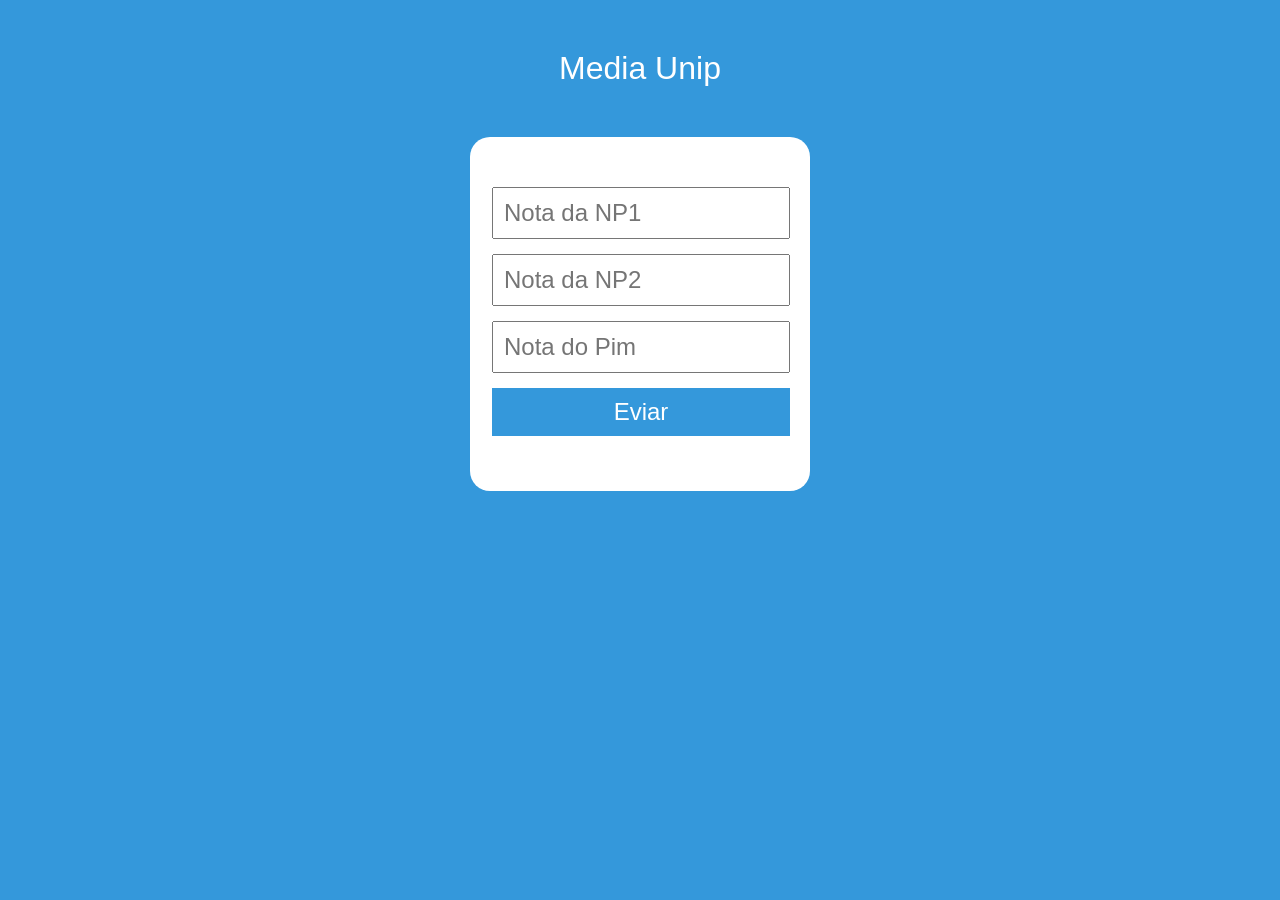
<file: index.html>
<!DOCTYPE html>
<html lang="pt-br">
<head>
	<meta charset="utf-8">
	<meta name="viewport" content="width=device-width">
	<title> Aula 04 - JS</title>
	<link rel="stylesheet" type="text/css" href="style.css">
</head>
<body>
	<h1>Media Unip</h1>
	<div class="container">
	<div class="resultado"> </div>
	<div class="ap"></div>
	<form>
		<p class="erro"></p>
		<input type="number"  min="0" max="10" class="np1" placeholder="Nota da NP1">
		<p class="erro2"></p>
		<input type="number" min="0" max="10" class="np2" placeholder="Nota da NP2">
		<p class="erro3"></p>
		<input type="number" min="0" max="10" class="pim" placeholder="Nota do Pim">
		<input type="button" value="Eviar" class="btn"  onclick="media(), verifica()">
	</form>
	</div>
	<script>
		function media(){
			var np1 = document.querySelector('.np1').value,
				np2 = document.querySelector('.np2').value,
				pim = document.querySelector('.pim').value;
			$resultado = document.querySelector('.resultado');
			var m = ((np1 * 4) + (np2 * 4) + (pim * 2))/10;
			$resultado.innerHTML = 'Sua media foi: ' + m.toFixed(1);
			if (m >= 5) {
				document.querySelector('.ap').innerHTML = 'Aluno Aprovado'
			} else {
				document.querySelector('.ap').innerHTML = 'Aluno Reprovado'
			}
		}
		
		function verifica(){
			var np1 = document.querySelector('.np1').value,
				np2 = document.querySelector('.np2').value,
				pim = document.querySelector('.pim').value;
			try{
				if (np1 == '') throw 'Informe uma nota';
				if (np1 > 10 || np1 < 0) throw 'informe uma nota entre 0 e 10';
				document.querySelector('.erro').innerHTML = '';
			} catch(erro){
				document.querySelector('.resultado').innerHTML = '';
				document.querySelector('.ap').innerHTML = '';
				document.querySelector('.erro').innerHTML = 'Erro: ' + erro;
			} 

			try{
				if (np2 == '') throw 'Informe uma nota';
				if (np2 > 10 || np2 < 0) throw 'informe uma nota entre 0 e 10';
				document.querySelector('.erro2').innerHTML = '';
			} catch(erro){
				document.querySelector('.resultado').innerHTML = '';
				document.querySelector('.ap').innerHTML = '';
				document.querySelector('.erro2').innerHTML = 'Erro: ' + erro;
			}

			try{
				if (pim == '') throw 'Informe uma nota';
				if (pim > 10 || pim < 0) throw 'informe uma nota entre 0 e 10';
				document.querySelector('.erro3').innerHTML = '';
			} catch(erro){
				document.querySelector('.resultado').innerHTML = '';
				document.querySelector('.ap').innerHTML = '';
				document.querySelector('.erro3').innerHTML = 'Erro: ' + erro;
			}
		} 
	</script>
</body>
</html>
</file>
<file: style.css>
/*=== RESET ===*/
* {
	margin: 0;
	padding: 0;
	font-size: 100%;	
	font-family: sans-serif;
}
body {
	background-color: rgb(52, 152, 219);
	display: flex;
	flex-direction: column;
	justify-content: center;
	align-items: center; 
}
/* Titulo da pagina*/
h1 {
	margin-top: 50px;
	margin-bottom: 50px;
	font-size: 2rem;
	font-weight: 300;
	color: #fff;
}
/* Container com formulario */
.container {
	background-color: #fff;
	display: flex;
	flex-direction: column;
	border-radius: 20px;
	padding: 40px 20px;
}

/* Formulario */
form {
	width: 300px;
	display: flex;
	flex-direction: column;
}

input {
	font-size: 1.5rem;
	margin-left: 2px;
	margin-bottom: 15px;
	padding: 10px;
}

/* botão enviar*/
.btn {
	color: #fff;
	background-color: rgb(52, 152, 219);
	border: none;
	cursor: pointer;
}

.btn:hover {
	background-color: rgb(29, 109, 163);
}

/* Resultado */
.resultado {
	color: grey;
	display: flex;
	justify-content: center;
	font-size: 1.5rem;
}

.ap {
	color: grey;
	display: flex;
	justify-content: center;
	font-size: 1.3rem;
	margin-bottom: 10px;
}
</file>
